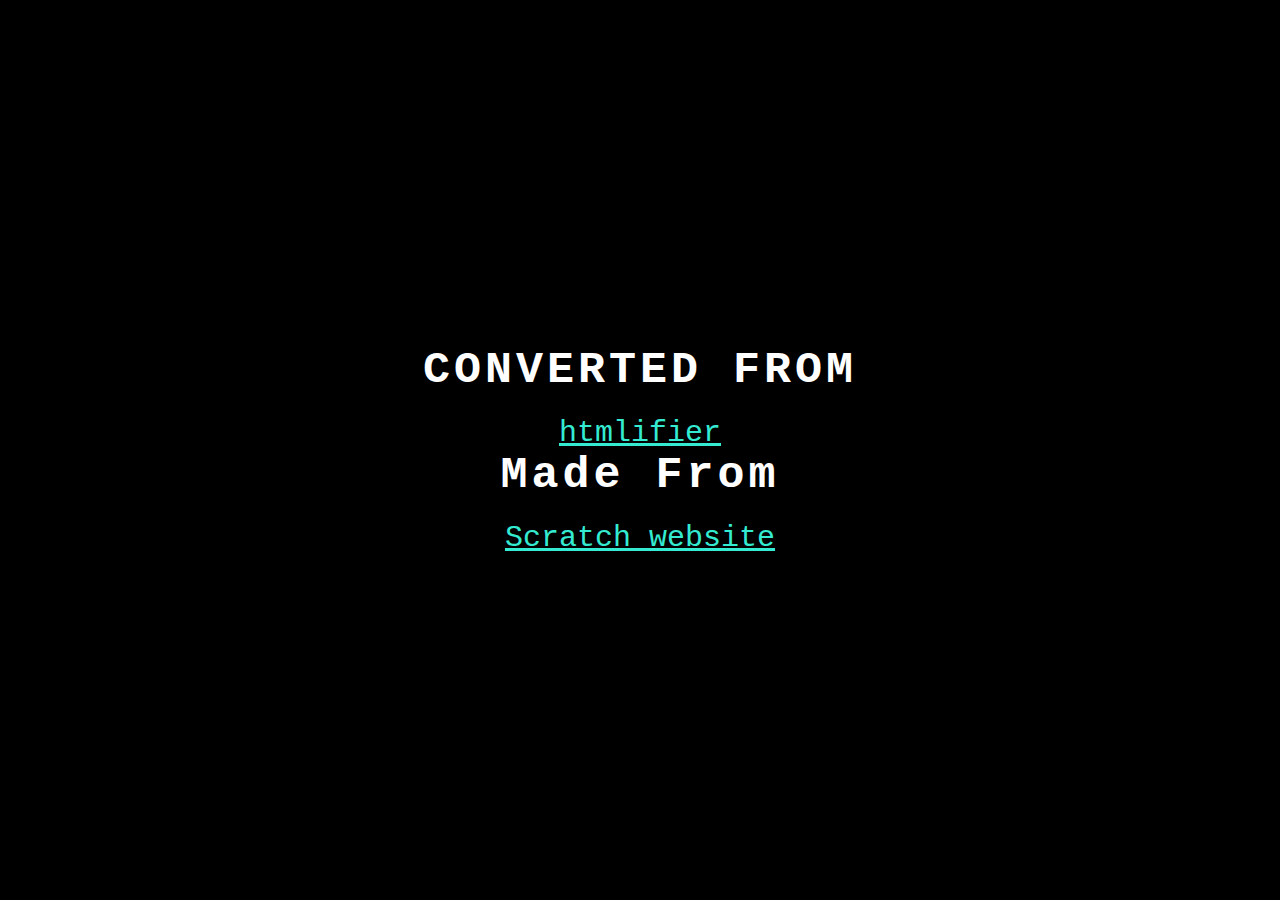
<file: index.html>
<!DOCTYPE html>
<html>
    <head>
    <meta charset="UTF-8">
        <title>Credits</title>
  <link rel="stylesheet" type="text/css" href="style.css">
    </head>
    <body>
        <div class="container">
        <span class="text1">Converted From</span>
        <a class="text2" href="https://lakshay1212.github.io/credits/">htmlifier</a>
        <p class="text1">Made From</p>
        <a class="text2" href="https://scratch.mit.edu">Scratch website</a>
        </div>
    </body>
</html>
</file>
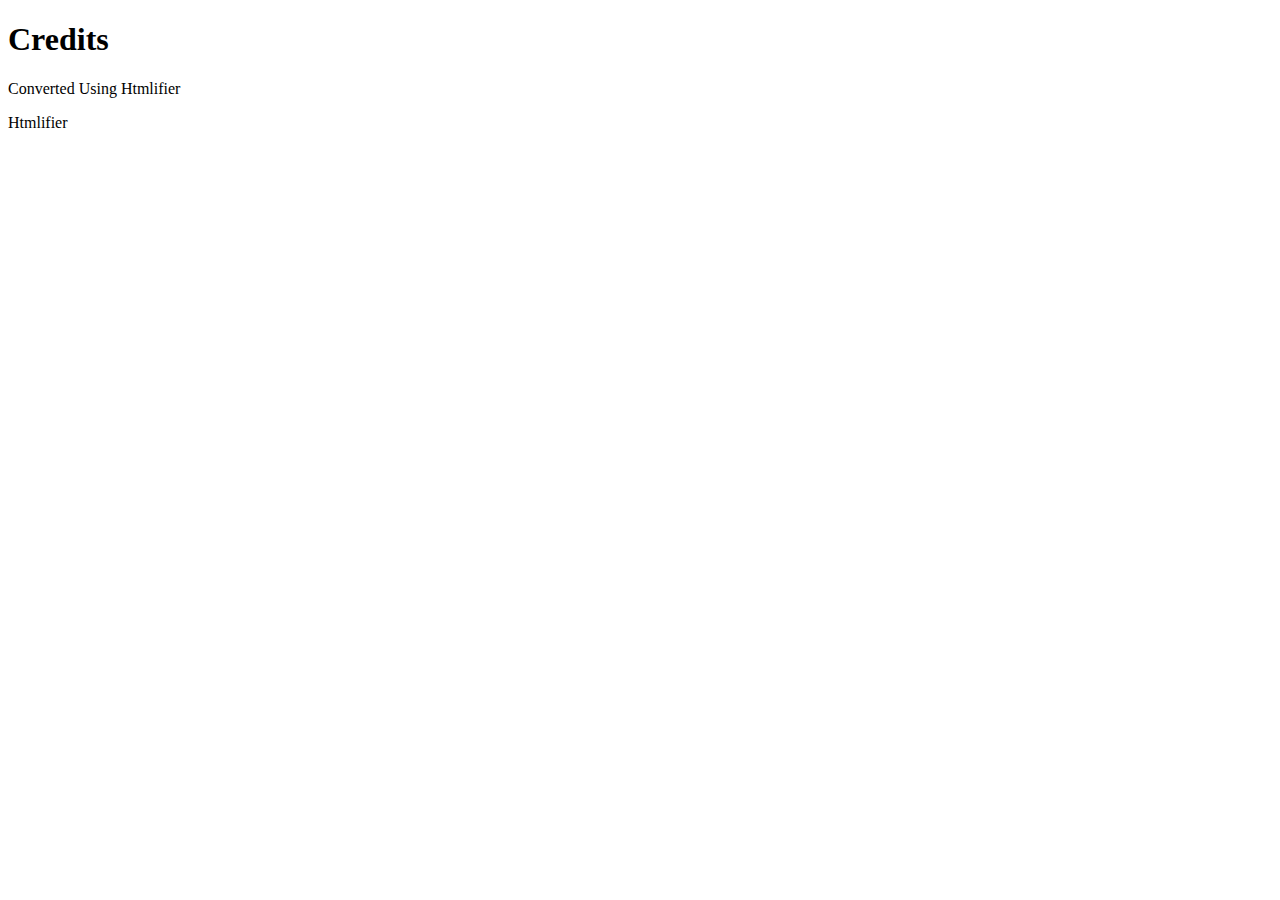
<file: credit.html>
<!DOCTYPE html>
<html>

<head>
  
   <title>Credits</title>
</head>

<body>
<h1>Credits</h1>
<p>Converted Using Htmlifier</p>
<p href="https://github.com/SheepTester/htmlifier">Htmlifier</p>
</body>

</html>
</file>
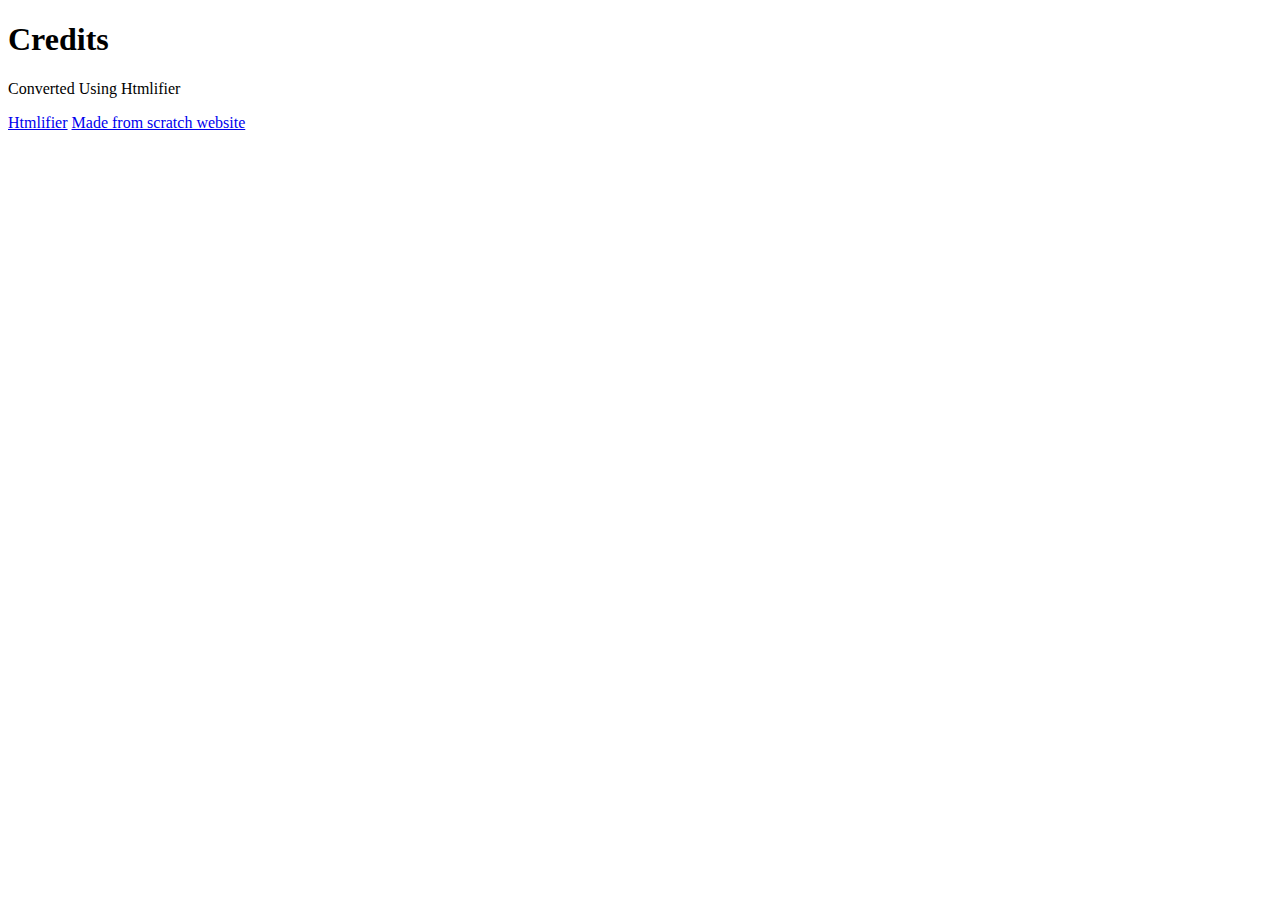
<file: in.html>
<!DOCTYPE html>
<html>

<head>
  
   <title>Credits</title>
</head>

<body>
<h1>Credits</h1>
<p>Converted Using Htmlifier</p>
<a href="https://github.com/SheepTester/htmlifier">Htmlifier</a>
<a href="scratch.mit.edu"> Made from scratch website </a>
</body>

</html>
</file>
<file: style.css>
*{
padding:0;
margin:0;
font-family:Courier New;
}
body {
background:#000;
    
}
.container {
text-align:center; 
position:absolute;
top:50%;
left:50%;
transform:translate(-50%,-50%);
width:100%;
    
}
.container span{
display:block ;
text-transform:uppercase ;
}
.text1 {
font-size:45px;
color:white;
font-weight:700;
letter-spacing:4px;
margin-bottom:20px;
background:black;
position:relative;
animation:text 5s 1;
}

.text3 {
font-size:45px;
color:white;
font-weight:700;
letter-spacing:4px;
margin-bottom:20px;
background:black;
position:relative;
animation:text 5s 1;

}

.text2 {
font-size:30px;
color:#34ebd2;
animation:texts 5s 5;
animation-delay:4s;
}
@keyframes text{
0%{
    color:black;
    margin-bottom:-40px;
}
30%{
    letter-spacing:12px;
    margin-bottom:-40px;
}
85%{
    letter-spacing:4px;
    margin-bottom:-40px;
    
}
}

@keyframes texts{
0%{
    color:white;
}
10%{
    color:#ff0000;
}
25%{
    color:#ff00ff;
}
40%{
    color:#40ff00;

}
55%{
    color:#ffff00;
}
70%{
    color:#ff8000;
}
85%{
    color:#0040ff;
}
}
</file>
